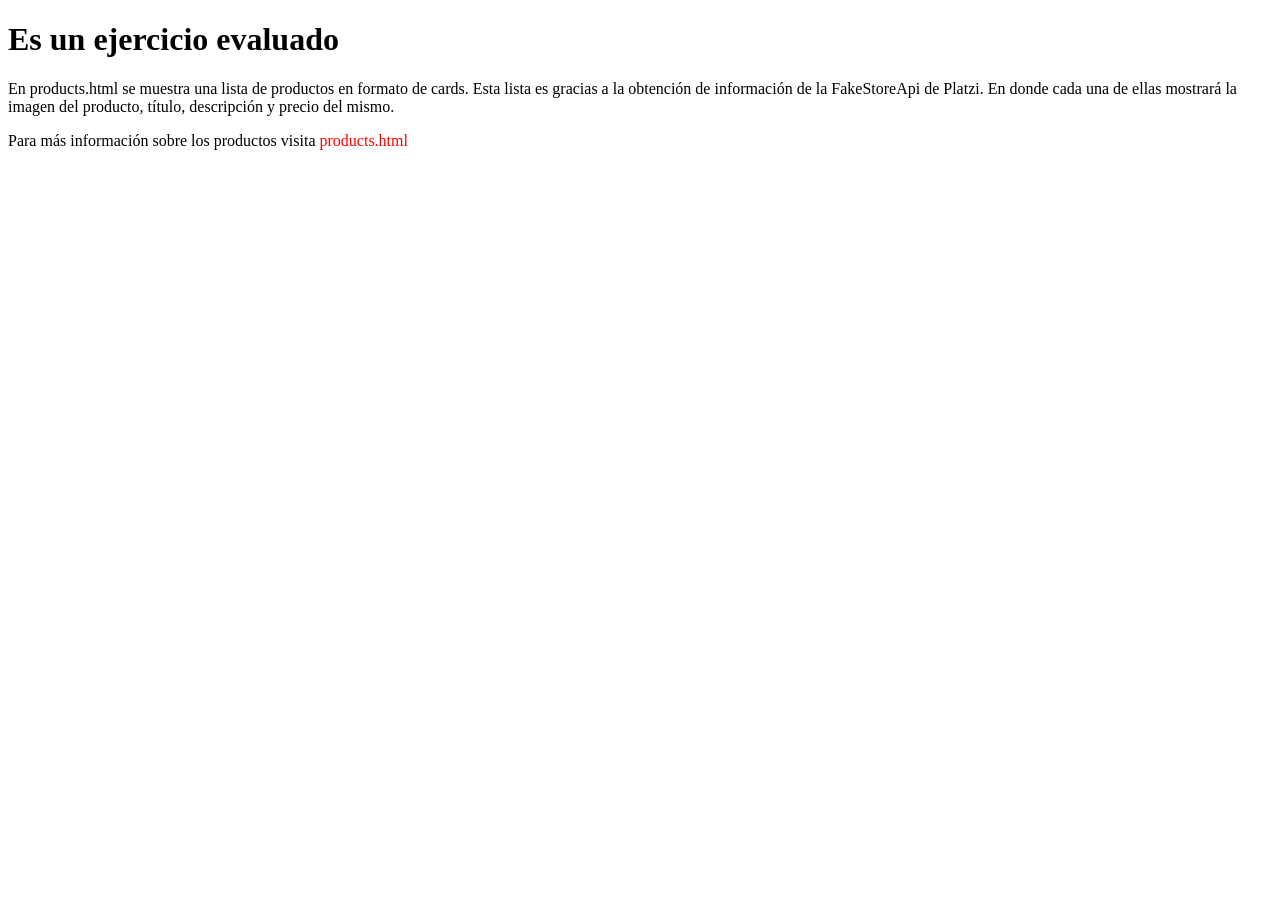
<file: html/index.html>
<!DOCTYPE html>
<html lang="en">
<head>
    <meta charset="UTF-8">
    <meta name="viewport" content="width=device-width, initial-scale=1.0">
    <title>Document</title>
    <link rel="stylesheet" href="../styles/style.css">
</head>
<body>
    <h1>Es un ejercicio evaluado</h1>
    <p>	En products.html se muestra una lista de productos en formato de cards.
        Esta lista es gracias a la obtención de información de la FakeStoreApi de Platzi.
        En donde cada una de ellas mostrará la imagen del producto, título, descripción y
        precio del mismo.
    </p>
    <p>
        Para más información sobre los productos visita <a href="./products.html" target="_blank" id="productos">products.html</a>
    </p>
</body>
</html>
</file>
<file: styles/style.css>
p a#productos{
    text-decoration: none;
    color: red;
}
</file>
